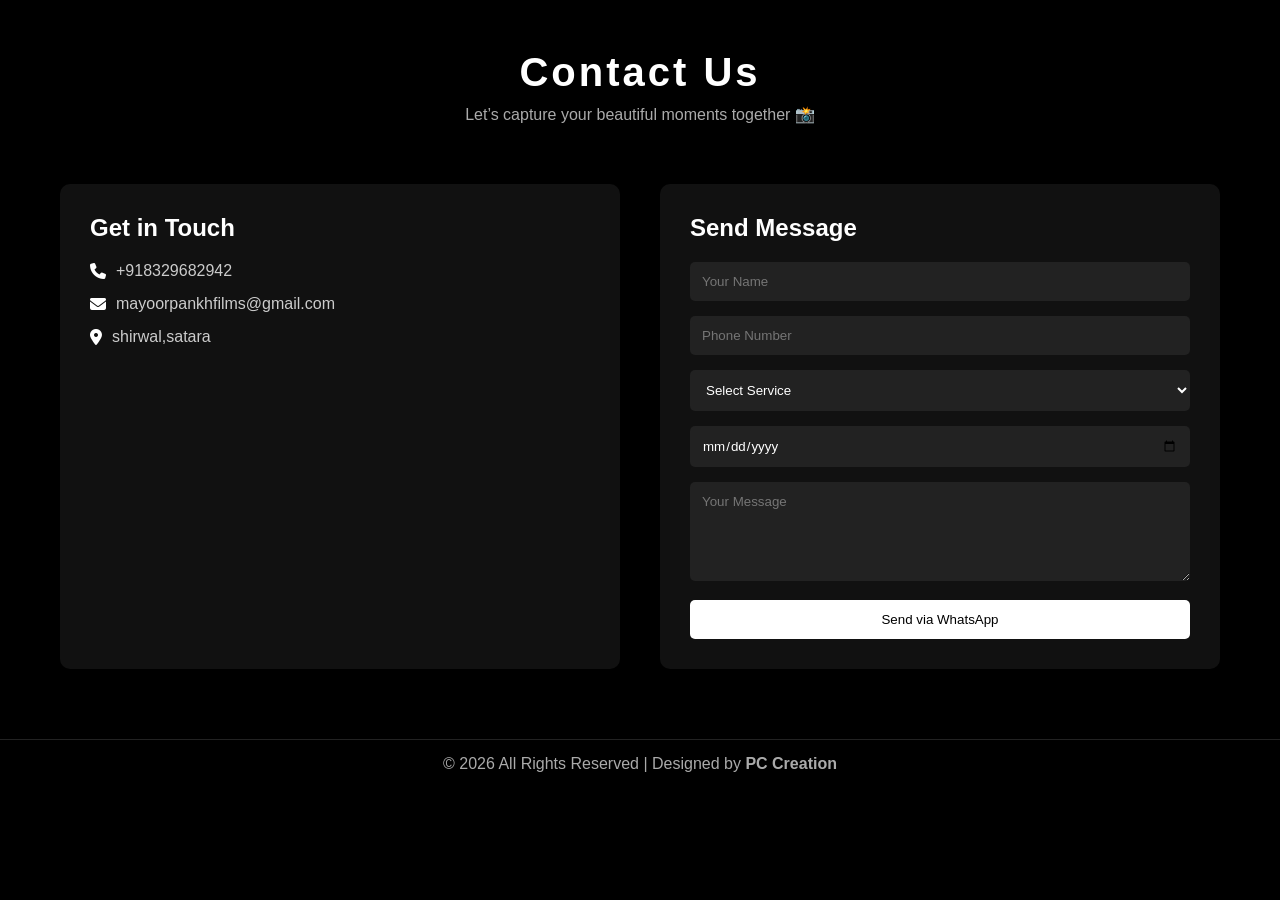
<file: contact.html>
<!DOCTYPE html>
<html lang="en">
<head>
<meta charset="UTF-8">
<meta name="viewport" content="width=device-width, initial-scale=1.0">
<title>Contact | Mayoorpankh Films</title>

<link rel="stylesheet" href="https://cdnjs.cloudflare.com/ajax/libs/font-awesome/6.5.0/css/all.min.css">

<style>

/* ===== GLOBAL ===== */
*{
margin:0;
padding:0;
box-sizing:border-box;
font-family:'Poppins',sans-serif;
}

body{
background:#000;
color:#fff;
}

/* ===== HEADER ===== */
.header{
text-align:center;
padding:50px 20px 20px;
}

.header h1{
font-size:40px;
letter-spacing:3px;
}

.header p{
color:#aaa;
margin-top:10px;
}

/* ===== MAIN LAYOUT ===== */
.contact-container{
display:grid;
grid-template-columns:1fr 1fr;
gap:40px;
max-width:1200px;
margin:auto;
padding:40px 20px;
}

/* ===== LEFT SIDE ===== */
.contact-info{
background:#111;
padding:30px;
border-radius:10px;
}

.contact-info h2{
margin-bottom:20px;
}

.info-item{
margin-bottom:15px;
display:flex;
align-items:center;
gap:10px;
color:#ccc;
}

.info-item i{
color:#fff;
}

/* ===== SOCIAL ===== */
.social{
margin-top:20px;
display:flex;
gap:15px;
}

.social a{
width:45px;
height:45px;
display:flex;
align-items:center;
justify-content:center;
border-radius:50%;
color:#fff;
text-decoration:none;
}

.instagram{
background: radial-gradient(circle at 30% 30%, #feda75, #d62976, #962fbf);
}

.whatsapp{
background:#25D366;
}

/* ===== MAP ===== */
.map{
margin-top:20px;
border-radius:10px;
overflow:hidden;
}

.map iframe{
width:100%;
height:200px;
border:0;
}

/* ===== FORM ===== */
.contact-form{
background:#111;
padding:30px;
border-radius:10px;
}

.contact-form h2{
margin-bottom:20px;
}

.contact-form input,
.contact-form textarea,
.contact-form select{
width:100%;
padding:12px;
margin-bottom:15px;
border:none;
outline:none;
background:#222;
color:#fff;
border-radius:5px;
}

/* BUTTON */
.contact-form button{
width:100%;
padding:12px;
border:none;
background:#fff;
color:#000;
cursor:pointer;
border-radius:5px;
transition:0.3s;
}

.contact-form button:hover{
transform:scale(1.05);
}

/* ===== FOOTER ===== */
.footer{
text-align:center;
padding:15px;
color:#aaa;
border-top:1px solid #222;
margin-top:30px;
}

/* ===== RESPONSIVE ===== */
@media(max-width:900px){
.contact-container{
grid-template-columns:1fr;
}
}

</style>
</head>

<body>

<!-- HEADER -->
<div class="header">
<h1>Contact Us</h1>
<p>Let’s capture your beautiful moments together 📸</p>
</div>

<!-- MAIN -->
<div class="contact-container">

<!-- LEFT SIDE -->
<div class="contact-info">

<h2>Get in Touch</h2>

<div class="info-item">
<i class="fas fa-phone"></i>
<span>+918329682942</span>
</div>

<div class="info-item">
<i class="fas fa-envelope"></i>
<span>mayoorpankhfilms@gmail.com</span>
</div>

<div class="info-item">
<i class="fas fa-location-dot"></i>
<span>shirwal,satara</span>
</div>


<!-- MAP -->
<div class="map">
<iframe src="https://www.google.com/maps?q=shirwal&output=embed"></iframe>
</div>

</div>

<!-- RIGHT SIDE FORM -->
<div class="contact-form">

<h2>Send Message</h2>

<form onsubmit="sendWhatsApp(); return false;">

<input type="text" id="name" placeholder="Your Name" required>

<input type="tel" id="phone" placeholder="Phone Number" required>

<!-- SERVICE TYPE -->
<select id="service" required>
<option value="">Select Service</option>
<option value="Wedding Photography">Wedding Photography</option>
<option value="Pre-Wedding Shoot">Pre-Wedding Shoot</option>
<option value="Cinematography">Cinematography</option>
<option value="Event Photography">Event Photography</option>
<option value="Birthday Shoot">Birthday Shoot</option>
<option value="Other">Other</option>
</select>

<!-- DATE -->
<input type="date" id="date">

<textarea id="message" rows="5" placeholder="Your Message"></textarea>

<button type="submit">Send via WhatsApp</button>

</form>

</div>

</div>

<!-- FOOTER -->
<div class="footer">
© 2026 All Rights Reserved | Designed by <b>PC Creation</b>
</div>

<script>

/* ===== WHATSAPP FUNCTION ===== */
function sendWhatsApp(){

let name = document.getElementById("name").value;
let phone = document.getElementById("phone").value;
let service = document.getElementById("service").value;
let date = document.getElementById("date").value;
let message = document.getElementById("message").value;

let url = "https://wa.me/918329682942?text="
+ "Name: " + name + "%0a"
+ "Phone: " + phone + "%0a"
+ "Service: " + service + "%0a"
+ "Event Date: " + date + "%0a"
+ "Message: " + message;

window.open(url, '_blank');
}

</script>

</body>
</html>
</file>
